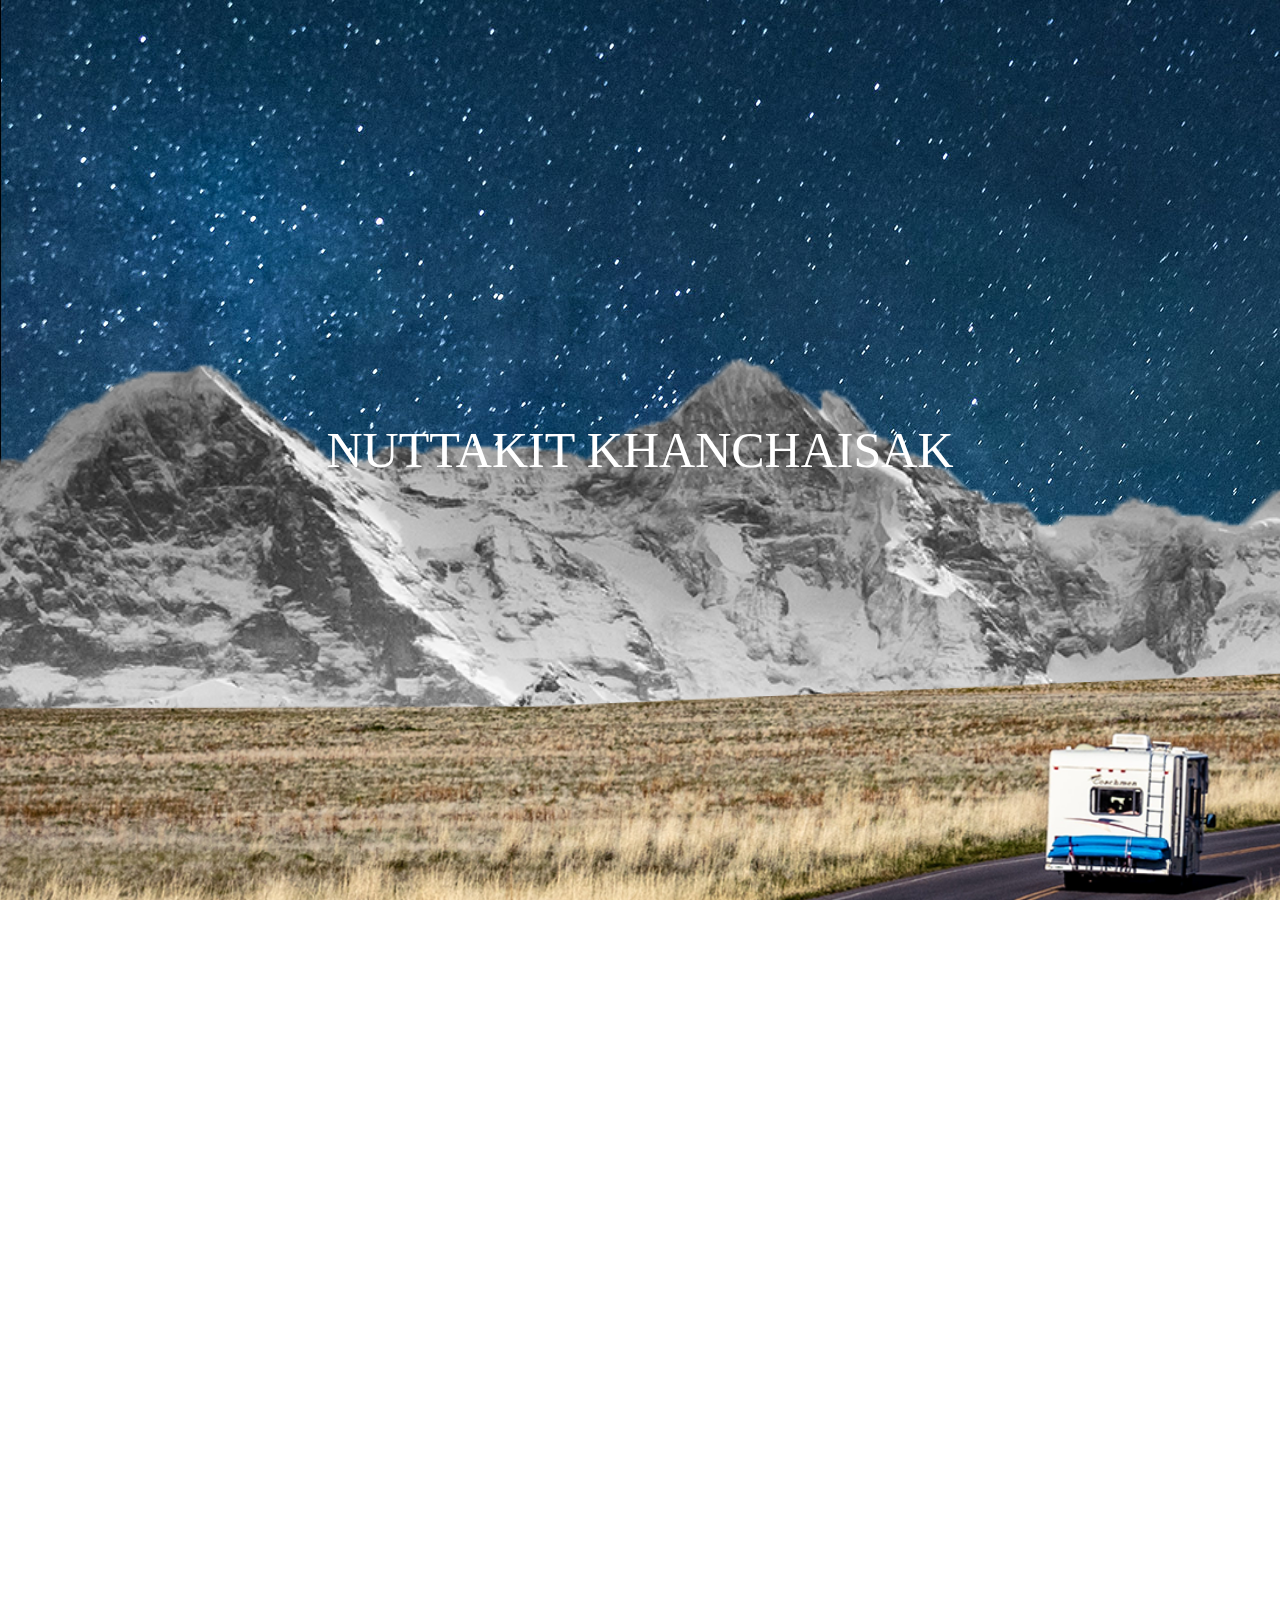
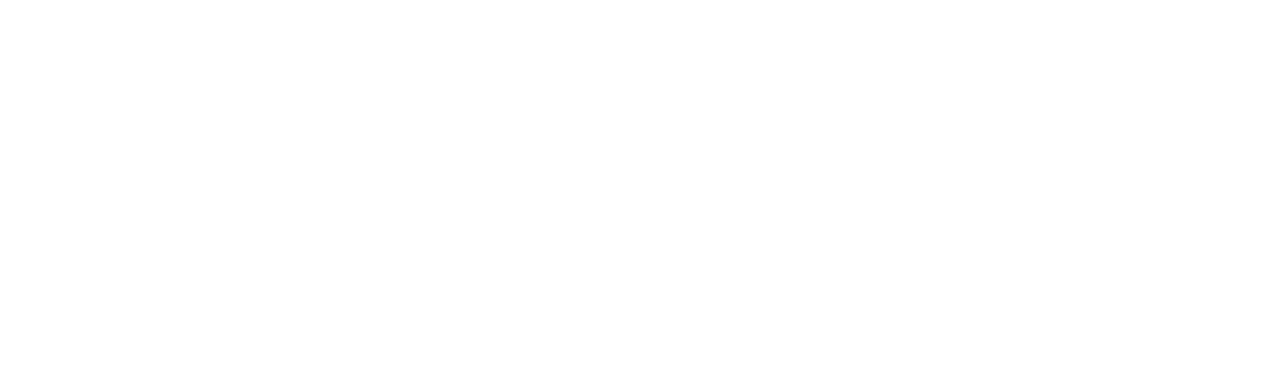
<file: index.html>
<!DOCTYPE html>
<html lang="en">
<head>
    <meta charset="UTF-8">
    <meta http-equiv="X-UA-Compatible" content="IE=edge">
    <meta name="viewport" content="width=device-width, initial-scale=1.0">
    <link rel='stylesheet' type='text/css' media='screen' href='mainport.css'>
    <script src="mainport.js"></script>
    <title>Introduce</title>
</head>
<body>
    <!-- <header>
        <h1>Test</h1>
    </header> -->
    <div class="Scrolling">
        <div class="Scrolling2">
            <div class="Scrolling3">
                <div id="port">Nuttakit Khanchaisak</div>
            </div>
        </div>
    </div>
    <div class="Content">
        <div class="Head">
            <table>
                <tr>
                    <td><h1>About me</h1></td>
                    <td><h1><a href="Port.html">Portfolio</a></h1></td>
                </tr>
            </table>
        </div>
        <div class="pat0">
            <img src="propic.jpg" id="profilepic">
            <img src="white.png" id="white">
            <p class="aboutme">        
                ผม ณัฐกิตติ์ ขรรค์ชัยศักดิ์ ชื่อเล่นว่า เพชร ครับ เป็นนักศึกษาวิทยาลัยพระจอมเกล้าธนบุรี ชั้นปีที่ 3 ภาควิชาเทคโนโลยีมีเดีย เอกพัฒนาเกม <br> 
                มีความชื่นชอบในการเล่นเกม และชอบในการหาเกมที่มีความแปลกใหม่อยู่ตลอด จึงอยากที่จะสร้างเกมให้มี Gameplay ที่มีแปลกใหม่ และสนุก
            </p>
        </div>
        <div class="fixhr"><hr></div>
        <div id="menubar">
            <input type="button" value="Attention" id="Attention" class="active">
            <input type="button" value="Skill" id="Skill" class="notactive">
            <input type="button" value="Hobby" id="Hobby" class="notactive">
        </div>
        <div class="Show" id="personal">
            <h1>Attention : ความสนใจ</h1>
            <p class='textcenter'>มีความสนในในด้านการพัฒนาเกมในส่วนของ</p>
            <p class='textcenter'>Game Developer ด้วยโปรแกรม Unity3D</p>
            <p class='textcenter'>Game Design</p>
            <div class='pichobby'>
            <img src='unity.png'>
            </div>
        </div>
        <div class="fixhr"><hr></div>
        <div class="Head">
            <a href="https://www.facebook.com/nuttakit.kanchaisak" target="blank"><img src="FacebookICON.png" class="piccontact"></a>
            <a href="https://steamcommunity.com/id/pepptch_pp/" target="blank"><img src="steam_logo.png" class="piccontact"></a>
        </div>
    </div>
</body>
</html>
</file>
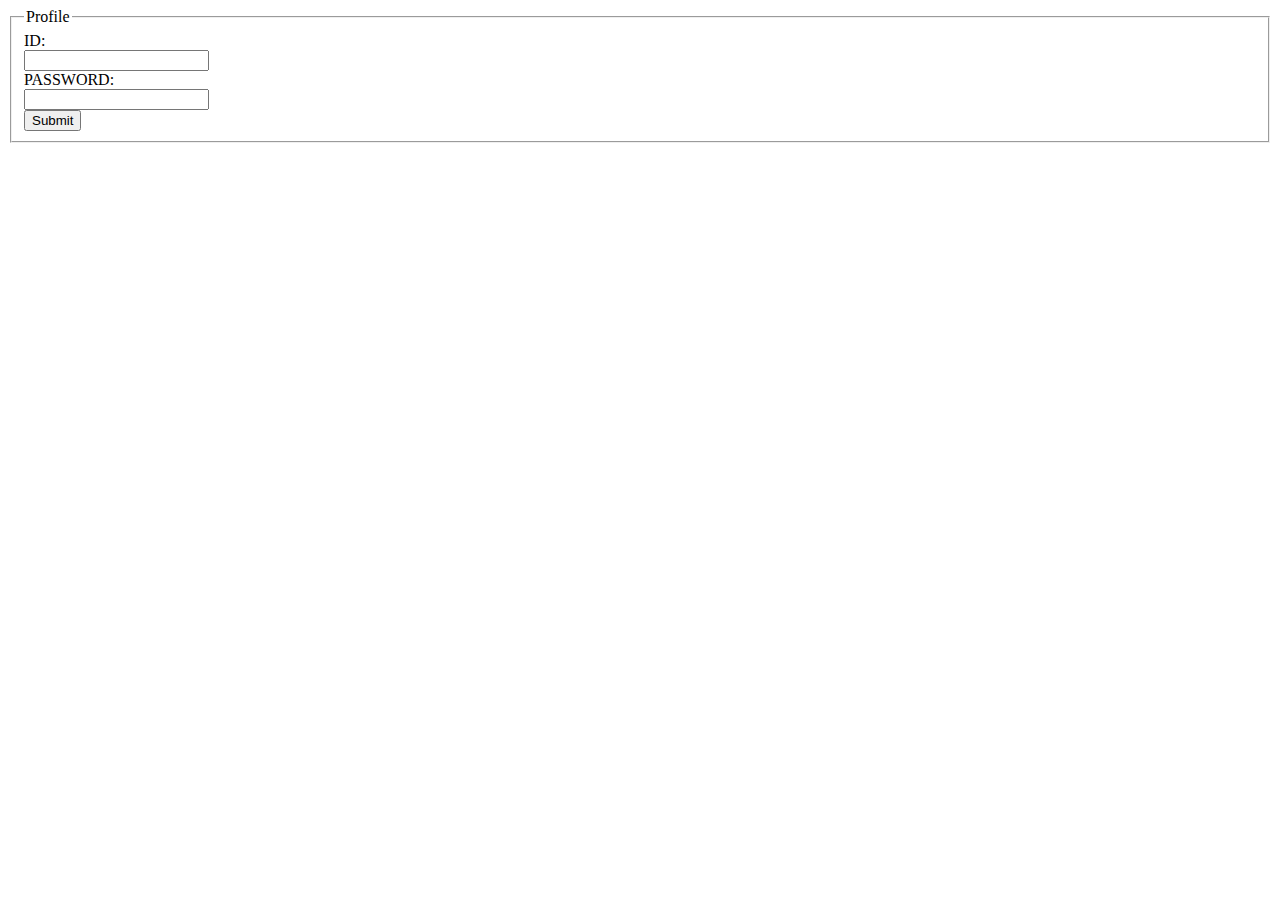
<file: web4/index.html>
<!DOCTYPE html>
<html lang="en">
<head>
    <meta charset="UTF-8">
    <meta http-equiv="X-UA-Compatible" content="IE=edge">
    <meta name="viewport" content="width=device-width, initial-scale=1.0">
    <script src='main.js'></script>
    <title>Document</title>
</head>
<body>
    <form action="https://youtu.be/dQw4w9WgXcQ" id="Login" name="Login">
        <fieldset>
            <legend>Profile</legend>
              ID:<br>
              <input type="text" name="idLogin"/*required*/><br>
              PASSWORD:<br>
              <input type="password" name="passLogin">
              <br>
              <input type="submit" value="Submit">
        </fieldset>	
    </form>
    
</body>
</html>
</file>
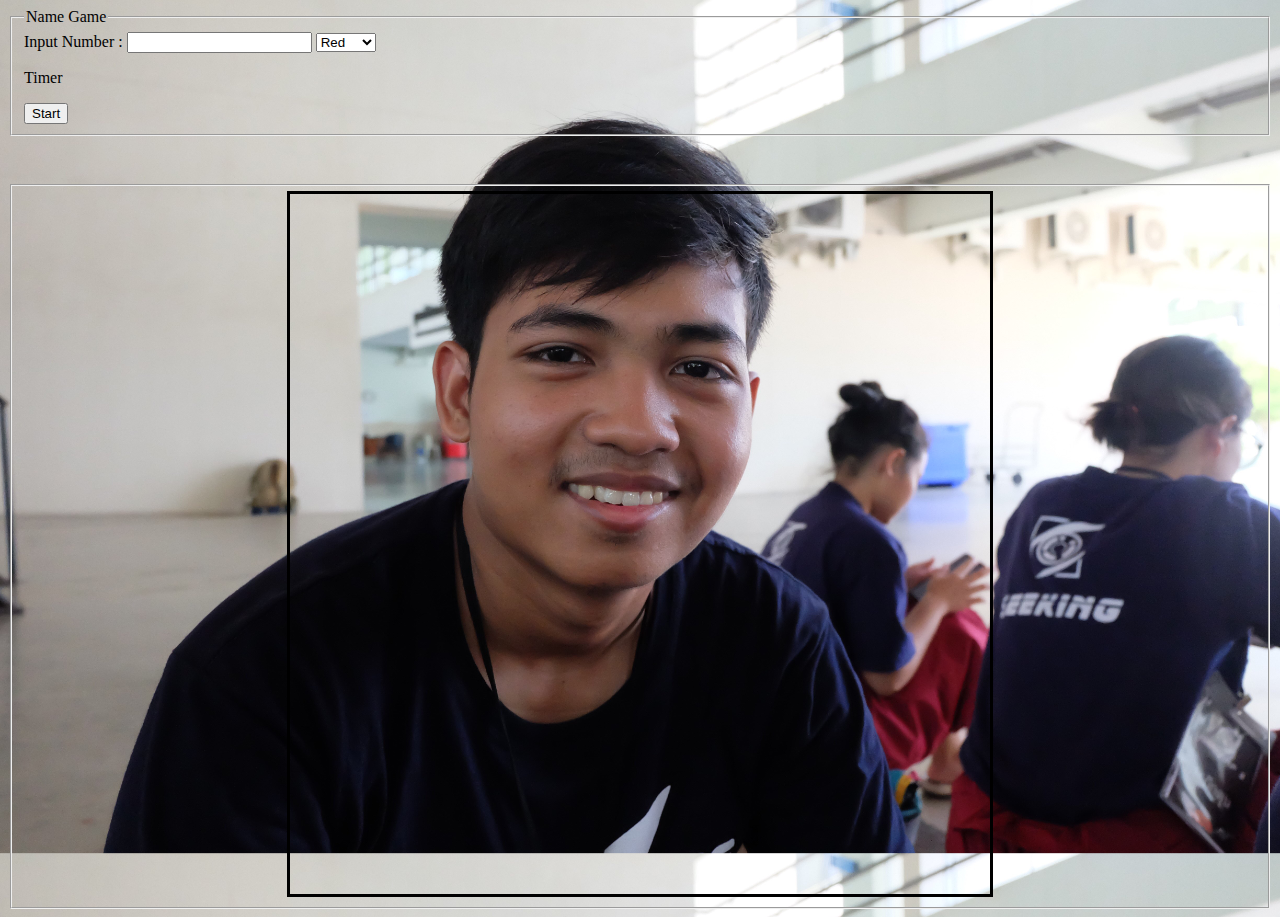
<file: web5/index.html>
<!DOCTYPE html>
<html lang="en">
<head>
    <meta charset="UTF-8">
    <meta http-equiv="X-UA-Compatible" content="IE=edge">
    <meta name="viewport" content="width=device-width, initial-scale=1.0">
    <title>Document</title>
    <link rel='stylesheet' type='text/css' media='screen' href='main.css'>
    <script src="main.js"></script>
</head>
<body>
    <fieldset>
        <legend>Name Game</legend>
          Input Number : <input type="number" id="num">
          <select name="boxcolor" id="favcolor">
            <option value="red">Red</option>
            <option value="blue">Blue</option>
            <option value="green">Green</option>
        </select>
          <p id="timer">Timer</p>
          <input type="button" id="start" value="Start">
          
    </fieldset>	<br>
    <fieldset id="target">
        <div id="main">  
        </div>
    </fieldset>
</body>
</html>
</file>
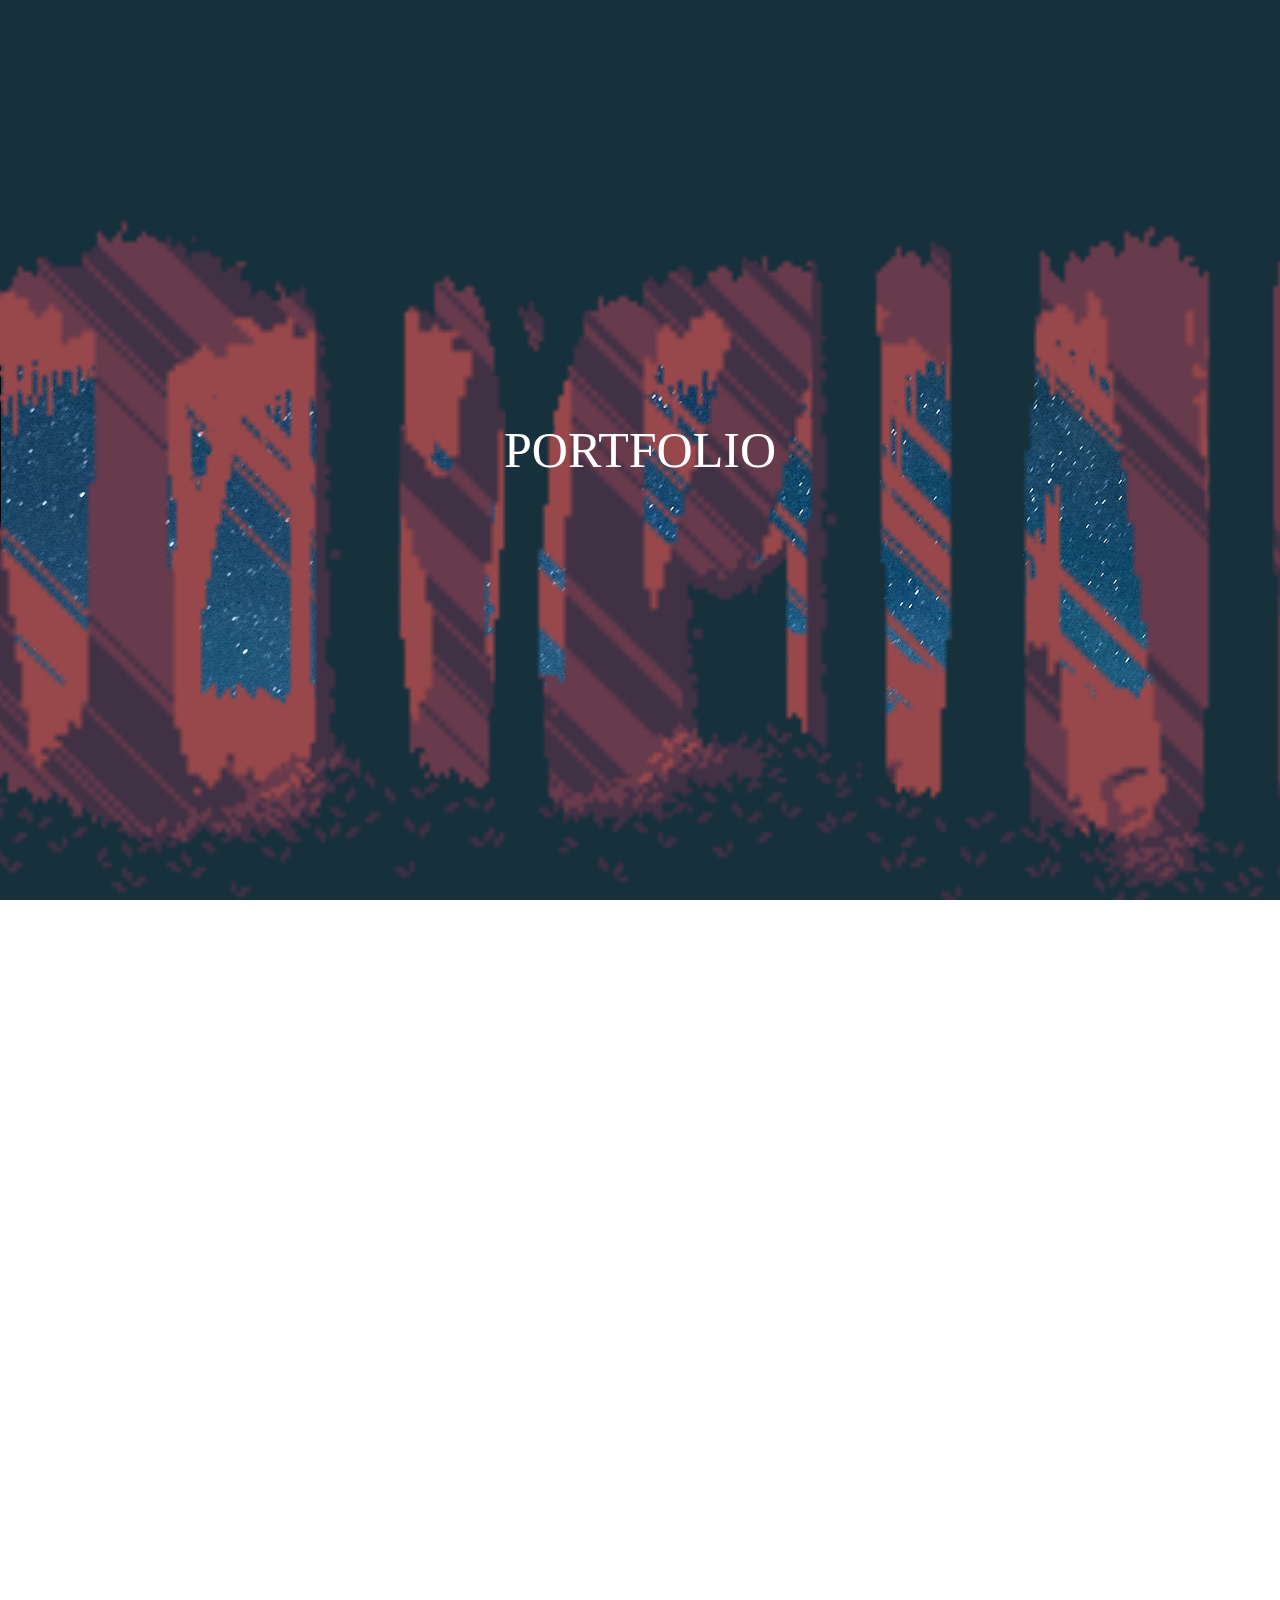
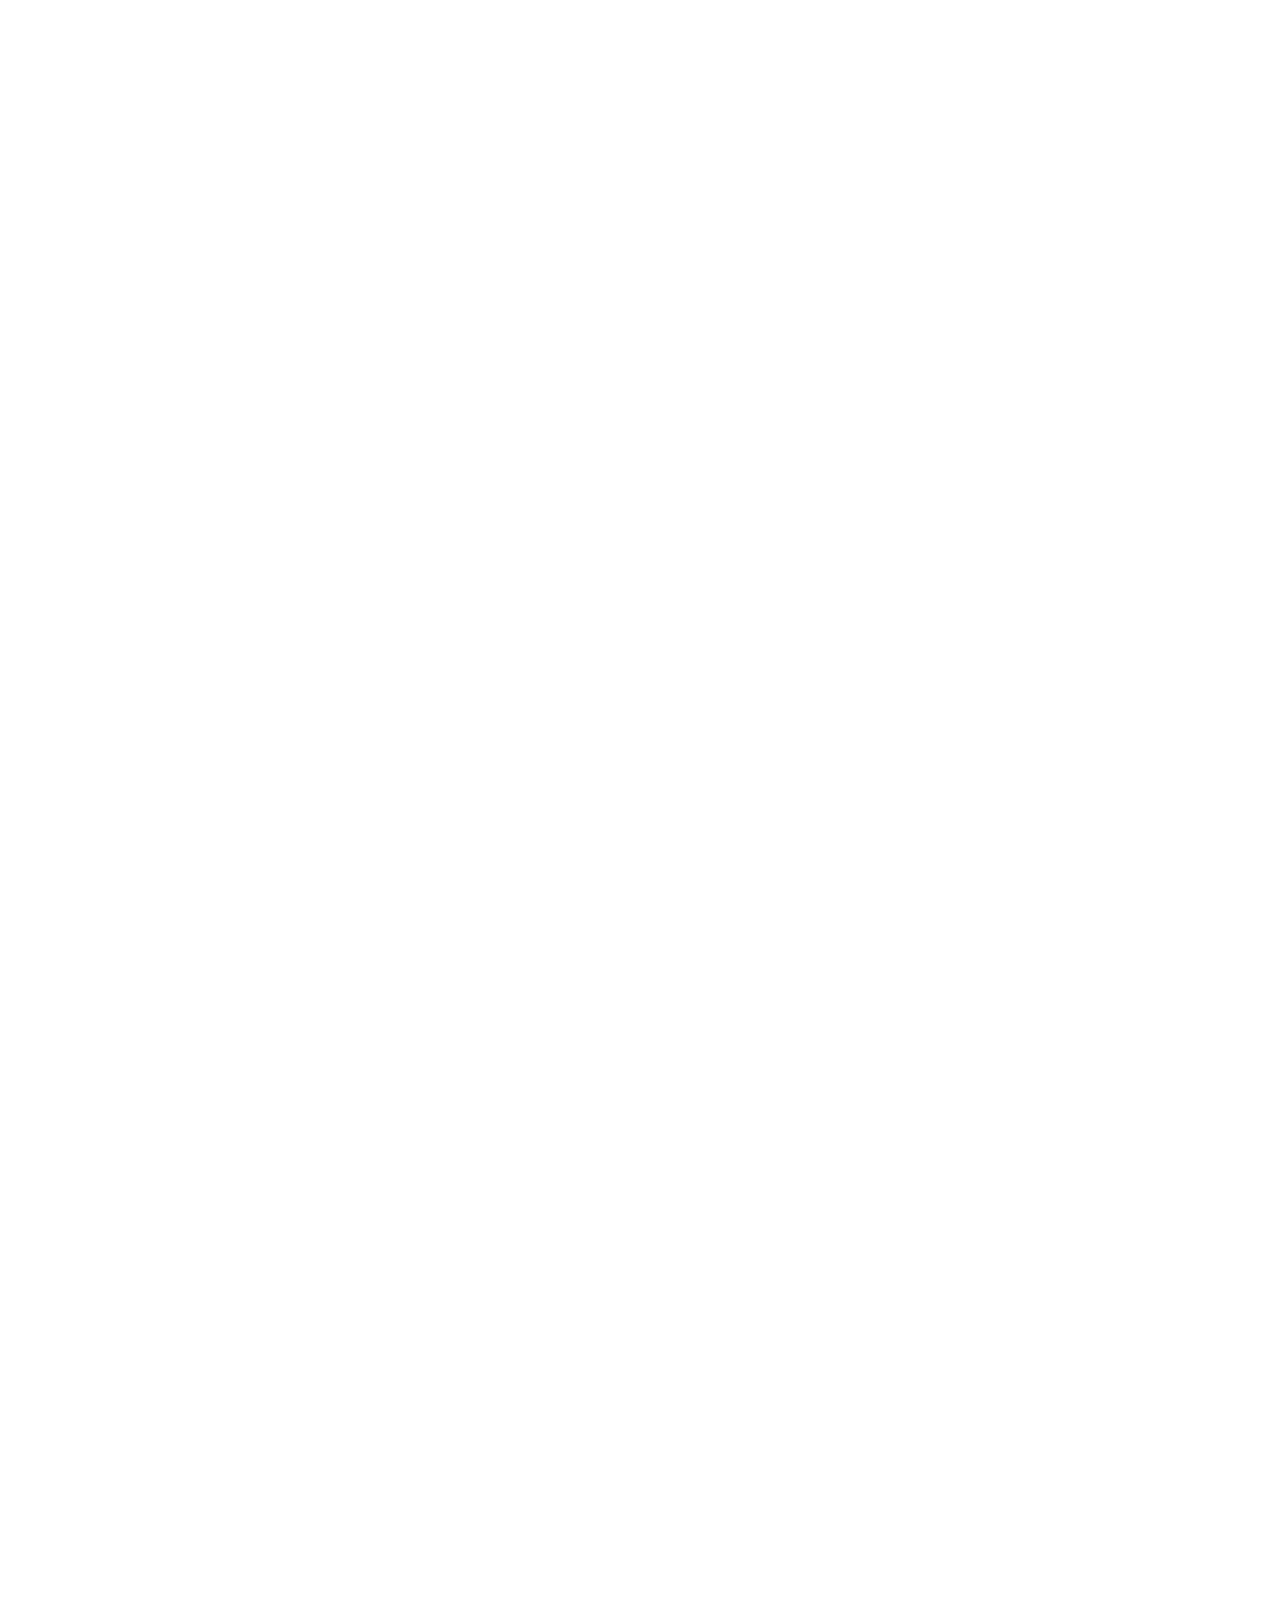
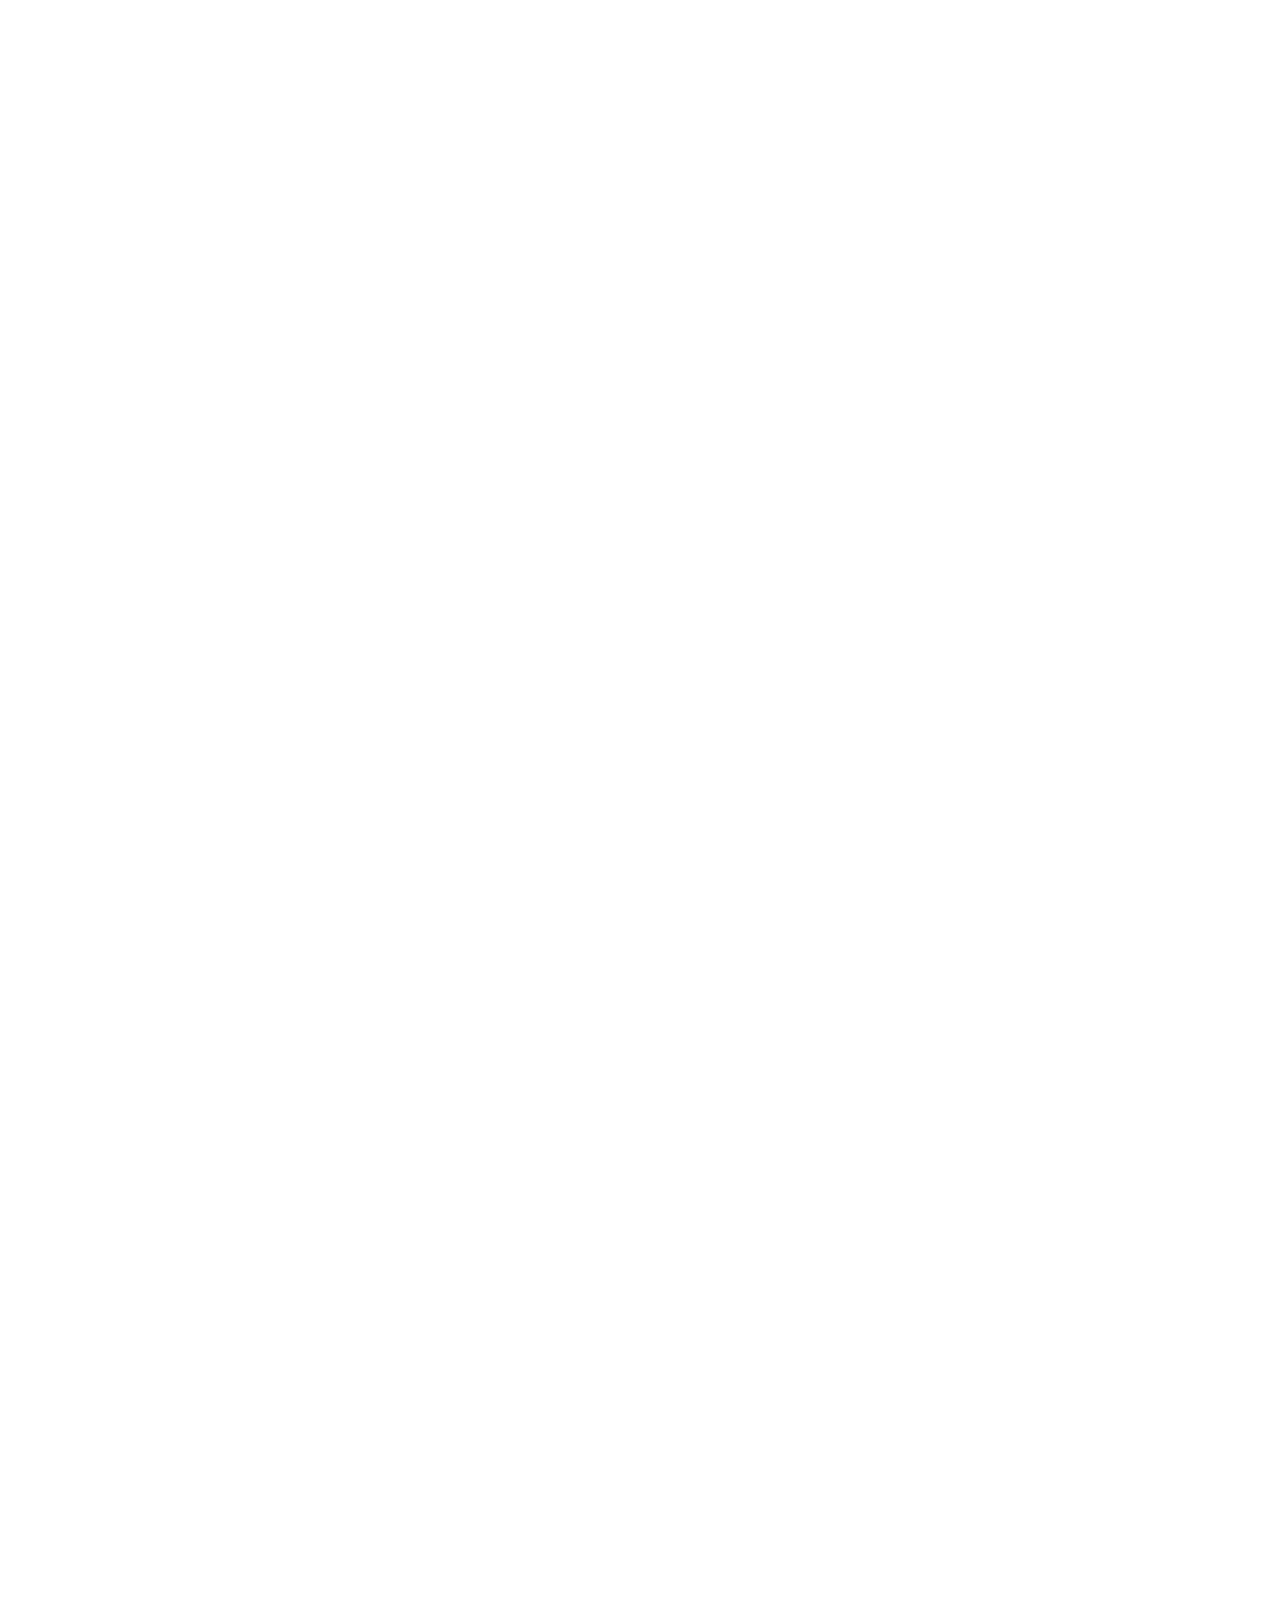
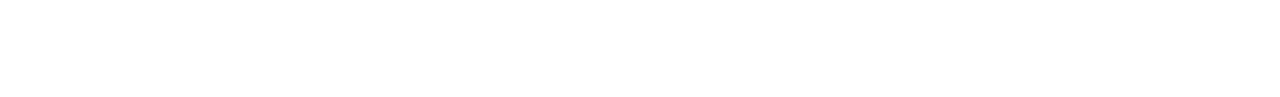
<file: Port.html>
<!DOCTYPE html>
<html lang="en">
<head>
    <meta charset="UTF-8">
    <meta http-equiv="X-UA-Compatible" content="IE=edge">
    <meta name="viewport" content="width=device-width, initial-scale=1.0">
    <link rel='stylesheet' type='text/css' media='screen' href='mainport.css'>
    <title>Portfolio</title>
</head>
<body>
    <div class="Scrolling4">
        <div class="Scrolling5">
            <div class="Scrolling6">
                <div id="port">Portfolio</div>
            </div>
        </div>
    </div>
    <div class="Content">
        <div class="Head">
            <table>
                <tr>
                    <td><h1><a href="index.html">About me</a></h1></td>
                    <td><h1>Portfolio</h1></td>
                </tr>
            </table>
        </div>
        <div class="pat1">
            <div><h1><a href="https://rb.gy/urcl4g" target="blank">Game Bangkok Field</a></h1></div>
            <img src="work5.jpg" class="portpic">
            <p>        
                เป็นเกมที่ทำขึ้นตอนปี 3 กับกลุ่มเพื่อนๆ โดยเป็นเกมแนว FPS เกมแรกที่ทำ มีคอนเซ็ปมาจากภาพยนตร์เรื่อง The Cloverfield ภายในเกมผู้เล่นจะต้องเอาตัวรอดจากฝูงซอมบี้
                ภายในสยามพาราก้อน และจะต้องเอาตัวรอด ทำภารกิจต่างๆ และหาทางออกจากที่นี้ 
                <br><br><br><br><br>
                Repository : <a href="https://drive.google.com/file/d/1DefOwqCW32101D5XQtjgapZZb5jewpZy/view" target="blank">https://rb.gy/urcl4g </a>
            </p>
        </div>
        <div class="pat2">
            <div><h1><a href="https://github.com/PpPetchPP/GDM352_Cardgame " target="blank">Game Metapon CardGame</a></h1></div>
            <img src="work1.png" class="portpic">
            <p>        
                เป็นเกมที่ทำขึ้นตอนปี 3 เป็นเกม 2D Isometricโดยมีไอเดียมาจากการรวม
                กันของแนว การ์ดเกม และหมากรุก โดยตัวหมากของเราจะมาจากการ์ดที่เราจัดมา
                เมื่อจบเทรินตัวหมากของเราจะเดินอัตโนมัติ 
                หากหมากของเราข้ามไปฝั่งตรงข้ามจะลด HP หาก HP ฝ่ายไหนหมดก่อนก็จะเป็นฝ่ายแพ้
                <br><br><br><br><br>
                Repository : <a href="https://github.com/PpPetchPP/GDM352_Cardgame " target="blank">https://github.com/PpPetchPP/GDM352_Cardgame </a>
            </p>
        </div>
        <div class="pat1">
            <div><h1><a href="https://github.com/PpPetchPP/NSC-Real-a" target="blank">Game The Truth</a></h1></div>
            <img src="work2.png" class="portpic">
            <p>        
                เป็นเกมที่ทำขึ้นเพื่อส่ง NSC กับเพื่อน ภาพแบบ Pixel Art โดยจะเป็นแนว 2D Isometric ระบบการเล่นจะเป็นแบบ
                Survival ผสมกับ Puzzle
                โดยที่ผู้เล่นจะต้องตามเก็บเอกสารภายในเกม คุยกับ 
                NPC เพื่อเก็บข้อมูลเนื้อเรื่อง และคำใบ้ในการแก้ไขปริศนาต่างๆ เพื่อไปให้ถึงตอนจบของเกม
                <br><br><br><br><br>
                Repository : <a href="https://github.com/PpPetchPP/NSC-Real-a" target="blank">https://github.com/PpPetchPP/NSC-Real-a</a>
            </p>
        </div>
        <div class="pat2">
            <div><h1><a href="https://github.com/PpPetchPP/GDM350_moba" target="blank">Game Invoker Simulator</a></h1></div>
            <img src="work3.png" class="portpic">
            <p>        
                เป็นเกมที่ทำขึ้นตอนปี 2 โดยได้แรงบัลดาลใจจากเกม Dota2 เนื่องจากตอนนั้นผู้ทำกำลังหัดเล่น hero invoker อยู่ ซึ้งเป็น hero ที่มีความเข้าใจยากและความจำสูง 
                จึงได้จัดทำเกมนี้เพื่อฝึกทักษะการเล่นขึ้นมา เป็นเกมแนว Endless ที่จะมีศัตรูเข้ามาจากรอบๆด่าน
                โดยเราจะต้องใช้สกิลให้ตรง กับชนิดของศัตรู ซึ้งแต่ละสกิลก็จะต้องมีการกดคอมโบที่แตกต่างกันถึงจะใช้ได้ถูกต้อง และหากโดนศัตรูแตะตัวจะถือว่าแพ้ทันที
                <br><br><br><br><br>
                Repository : <a href="https://github.com/PpPetchPP/GDM350_moba" target="blank">https://github.com/PpPetchPP/GDM350_moba</a>
            </p>
        </div>
        <div class="pat1">
            <div><h1><a href="https://github.com/PpPetchPP/MDT112" target="blank">Game นายพรานผจญภัย</a></h1></div>
            <img src="work4.png" class="portpic">
            <p>        
                เป็นเกมแรกที่ทำตอนปี 1 เป็นเกม 3D แนว Third Person Shooter โดยเราจะต้องทำ objective ทั้งหมดในเกมแล้ว
                สู้กับมอนสเตอร์เพื่อนเก็บเงินรางวัล และนำไปพัฒนาตัวละคร ซื้อไอเท็มเพื่อช่วยในการผ่านด่าน แล้วสู้ให้ชนะบอสตัวสุดท้าย เพื่อจบเกม
                <br><br><br><br><br>
                Repository : <a href="https://github.com/PpPetchPP/MDT112" target="blank">https://github.com/PpPetchPP/MDT112</a>
            </p>
        </div>
        <div class="Bott">
            <!-- <table>
                <tr>
                    <td>            
                        <a href="https://www.facebook.com/nuttakit.kanchaisak" target="blank"><img src="FacebookICON.png" class="piccontact"></a>
                        <a href="https://steamcommunity.com/id/pepptch_pp/" target="blank"><img src="steam_logo.png" class="piccontact"></a>
                    </td>
                    <td>Ref : <a href="https://www.youtube.com/watch?v=6CQ7DYni7Bg" target="blank">https://www.youtube.com/watch?v=6CQ7DYni7Bg</a> ,  <a href="https://www.youtube.com/watch?v=TawH-AqHTXc" target="blank">https://www.youtube.com/watch?v=TawH-AqHTXc</a>
                        <a href="https://stackoverflow.com/questions/17636528/how-do-i-load-an-html-page-in-a-div-using-javascript" target="blank">https://stackoverflow.com/questions/17636528/how-do-i-load-an-html-page-in-a-div-using-javascript</a>
                    </td>
                </tr>
            </table> -->
            <div class="Head">
                <a href="https://www.facebook.com/nuttakit.kanchaisak" target="blank"><img src="FacebookICON.png" class="piccontact"></a>
                <a href="https://steamcommunity.com/id/pepptch_pp/" target="blank"><img src="steam_logo.png" class="piccontact"></a>
            </div>
        </div>
</body>
</html>
</file>
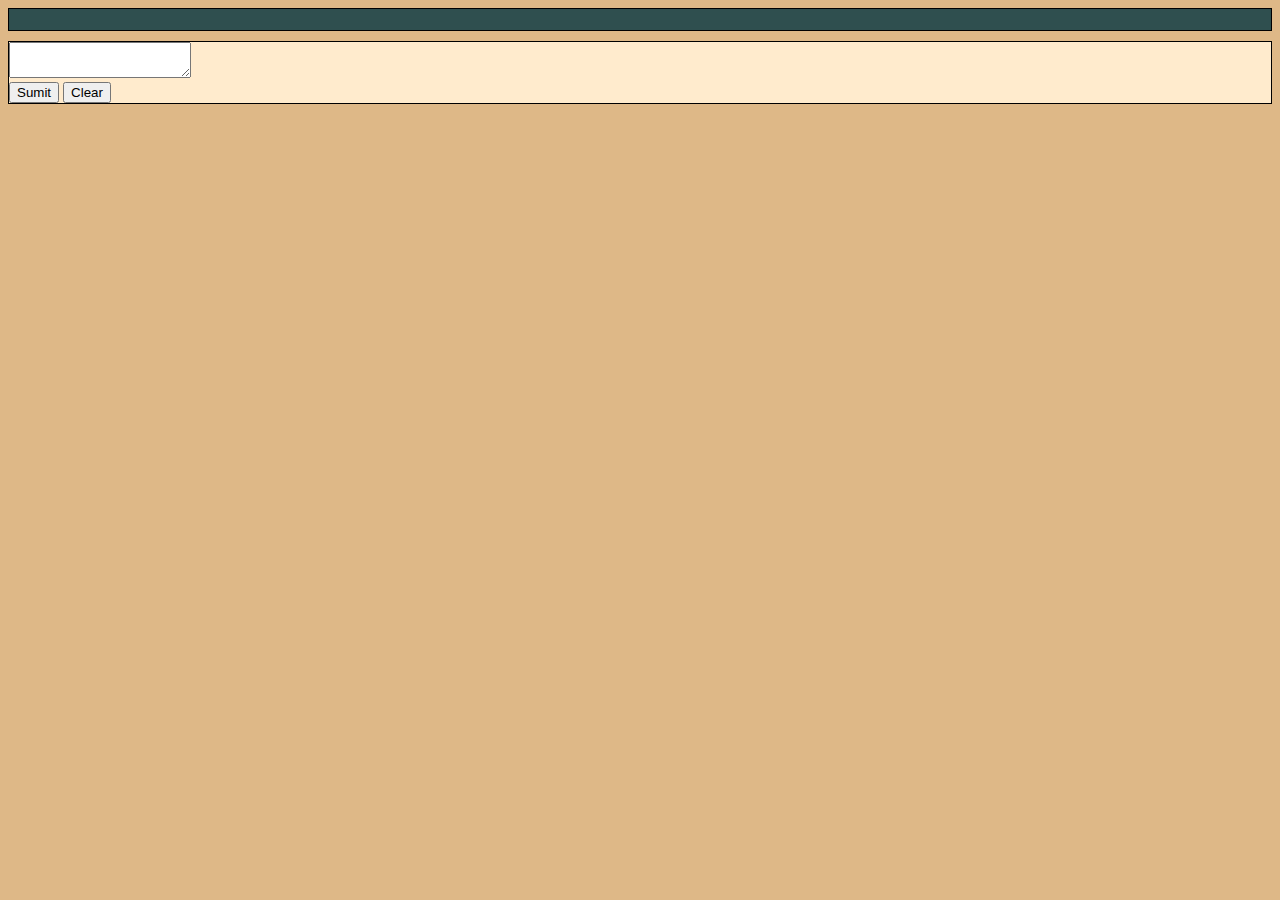
<file: web2/chat.html>
<!DOCTYPE html>
<html lang="en">
<head>
    <meta charset="UTF-8">
    <meta http-equiv="X-UA-Compatible" content="IE=edge">
    <meta name="viewport" content="width=device-width, initial-scale=1.0">
    <link rel='stylesheet' type='text/css' media='screen' href='main.css'>   
    <title>Document</title>
</head>
<body>
    <div class="gridcon">
        <div id="TopicandCom">
            <h1 id="Topic"></h1>
            <div id="coment">
                <h3 id="Comment1"></h3>
                <h3 id="Comment2"></h3>
            </div>
        </div>
        <div id="Usercanclick">
            <textarea id="InputUser" ></textarea>
            <br>
            <input type="submit" value="Sumit" onclick="Post()">
            <input type="submit" value="Clear" onclick="Clear()">
        </div>
    </div>
    <script src='main.js'></script>
</body>
</html>
</file>
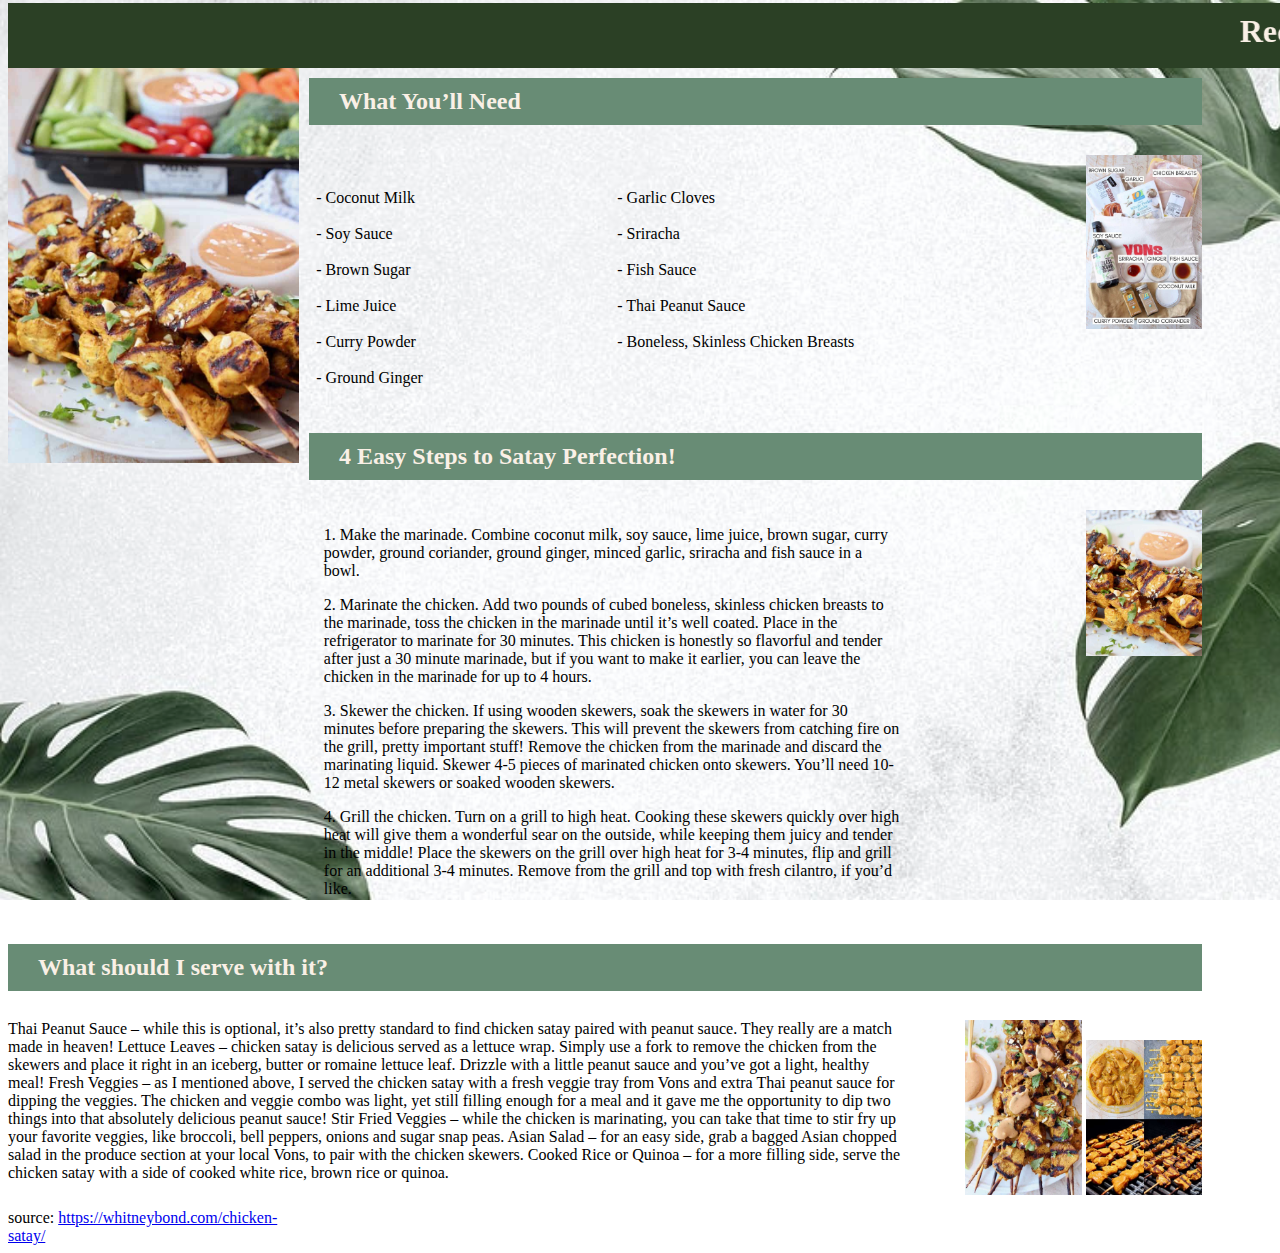
<file: web3/recipe.html>
<!DOCTYPE html>
<html>
<head>
	<meta charset='utf-8'>
	<meta http-equiv='X-UA-Compatible' content='IE=edge'>
	<title>Gluten Free General Tso’s Chicken</title>
	<meta name='viewport' content='width=device-width, initial-scale=1'>
	<link rel='stylesheet' type='text/css' media='screen' href='main.css'>
</head>
<body>
	<div class="stick">
		<h1><marquee behavior="" direction="">Recipe: Thai Chicken Satay with Peanut Sauce</marquee></h1>
	</div>
	<!-- <div class="cotent">
		<div class="wrapimge">
			<div>
				<img id="firstpic" src="pic/chicken-satay-ingredients.jpg" alt="chicken-satay-ingredients">		
			</div>	
		</div>
			
		<span><h2>What You’ll Need</h2></span>
		<table>
			<tr>
				<th>- Coconut Milk</th>
				<th>- Soy Sauce</th>
			</tr>
			<tr>
				<th>- Brown Sugar</th>
				<th>- Lime Juice </th>
			</tr>
			<tr>
				<th>- Curry Powder</th>
				<th>- Ground Ginger</th>
			</tr>
			<tr>
				<th>- Garlic Cloves</th>
				<th>- Sriracha</th>
			</tr>
			<tr>
				<th>- Fish Sauce</th>
				<th>- Thai Peanut Sauce</th>
			</tr>
			<tr>
				<th>- Boneless, Skinless Chicken Breasts</th>
			</tr>
		</table>		

	<hr>
	<p>
	<h2>4 Easy Steps to Satay Perfection!</h2>
		<p>
			1. Make the marinade. Combine coconut milk, soy sauce, lime juice, brown sugar, curry powder, ground coriander, ground ginger, minced garlic, sriracha and fish sauce in a bowl.
		</p>
		<p>
			2. Marinate the chicken. Add two pounds of cubed boneless, skinless chicken breasts to the marinade, toss the chicken in the marinade until it’s well coated. Place in the refrigerator to marinate for 30 minutes. This chicken is honestly so flavorful and tender after just a 30 minute marinade, but if you want to make it earlier, you can leave the chicken in the marinade for up to 4 hours.
		</p>
		<p>
			3. Skewer the chicken. If using wooden skewers, soak the skewers in water for 30 minutes before preparing the skewers. This will prevent the skewers from catching fire on the grill, pretty important stuff! Remove the chicken from the marinade and discard the marinating liquid. Skewer 4-5 pieces of marinated chicken onto skewers. You’ll need 10-12 metal skewers or soaked wooden skewers.
		</p>
		<p>
			4. Grill the chicken. Turn on a grill to high heat. Cooking these skewers quickly over high heat will give them a wonderful sear on the outside, while keeping them juicy and tender in the middle! Place the skewers on the grill over high heat for 3-4 minutes, flip and grill for an additional 3-4 minutes. Remove from the grill and top with fresh cilantro, if you’d like.
		</p>
	</p>		
		<hr>
	<p>
	<h2>What should I serve with it?</h2>
		<p>
		Thai Peanut Sauce – while this is optional, it’s also pretty standard to find chicken satay paired with peanut sauce. They really are a match made in heaven!
		Lettuce Leaves – chicken satay is delicious served as a lettuce wrap. Simply use a fork to remove the chicken from the skewers and place it right in an iceberg, butter or romaine lettuce leaf. Drizzle with a little peanut sauce and you’ve got a light, healthy meal!
		
		Fresh Veggies – as I mentioned above, I served the chicken satay with a fresh veggie tray from Vons and extra Thai peanut sauce for dipping the veggies. The chicken and veggie combo was light, yet still filling enough for a meal and it gave me the opportunity to dip two things into that absolutely delicious peanut sauce!
		
		Stir Fried Veggies – while the chicken is marinating, you can take that time to stir fry up your favorite veggies, like broccoli, bell peppers, onions and sugar snap peas.
		
		Asian Salad – for an easy side, grab a bagged Asian chopped salad in the produce section at your local Vons, to pair with the chicken skewers.
		
		Cooked Rice or Quinoa – for a more filling side, serve the chicken satay with a side of cooked white rice, brown rice or quinoa.
		
		<div class="flex-container">
			<div><img src="pic/chicken-satay-1.jpg" alt="001" class="fixsize"></div>
			<div><img src="pic/chicken-satay-2.jpg" alt="001" class="fixsize"></div>
			<div><img src="pic/chicken-satay-3.jpg" alt="001" class="fixsize"></div>
			<div><img src="pic/chicken-satay-4.jpg" alt="001" class="fixsize"></div>
		</div>
		<br>
		<br>
		source: <a href="https://whitneybond.com/chicken-satay/ ">https://whitneybond.com/chicken-satay/ </a>
		</p>		
	</p>
	</div> -->

	<div class="cotent">
		<div class="grid-container">
			<div id="test1"><img id="firstpic" src="pic/chicken-satay-4.jpg" alt="001"></div>
			<div id="test2"><h2>What You’ll Need</h2></div>
			<div id="test3">
				<p>
				<br>
				- Coconut Milk
				<br><br>
				- Soy Sauce
				<br><br>
				- Brown Sugar
				<br><br>
				- Lime Juice
				<br><br>
				- Curry Powder
				<br><br>
				- Ground Ginger
				</p>
			</div>
			<div>
				<p>
				<br>
				- Garlic Cloves
				<br><br>
				- Sriracha
				<br><br>
				- Fish Sauce
				<br><br>
				- Thai Peanut Sauce
				<br><br>
				- Boneless, Skinless Chicken Breasts
				</p>
			</div>
			<div id="test4"><img src="pic/chicken-satay-ingredients.jpg" alt="chicken-satay-ingredients" class="fixsize">	</div>
			<div id="test5"><h2>4 Easy Steps to Satay Perfection!</h2></div>
			<div id="test6"><p>
				1. Make the marinade. Combine coconut milk, soy sauce, lime juice, brown sugar, curry powder, ground coriander, ground ginger, minced garlic, sriracha and fish sauce in a bowl.
			</p>
			<p>
				2. Marinate the chicken. Add two pounds of cubed boneless, skinless chicken breasts to the marinade, toss the chicken in the marinade until it’s well coated. Place in the refrigerator to marinate for 30 minutes. This chicken is honestly so flavorful and tender after just a 30 minute marinade, but if you want to make it earlier, you can leave the chicken in the marinade for up to 4 hours.
			</p>
			<p>
				3. Skewer the chicken. If using wooden skewers, soak the skewers in water for 30 minutes before preparing the skewers. This will prevent the skewers from catching fire on the grill, pretty important stuff! Remove the chicken from the marinade and discard the marinating liquid. Skewer 4-5 pieces of marinated chicken onto skewers. You’ll need 10-12 metal skewers or soaked wooden skewers.
			</p>
			<p>
				4. Grill the chicken. Turn on a grill to high heat. Cooking these skewers quickly over high heat will give them a wonderful sear on the outside, while keeping them juicy and tender in the middle! Place the skewers on the grill over high heat for 3-4 minutes, flip and grill for an additional 3-4 minutes. Remove from the grill and top with fresh cilantro, if you’d like.
			</p></div>
			<div id="test7"><img src="pic/chicken-satay-1.jpg" alt="001" class="fixsize"></div>
			<div id="test8"><h2>What should I serve with it?</h2></div>
			<div id="test9">Thai Peanut Sauce – while this is optional, it’s also pretty standard to find chicken satay paired with peanut sauce. They really are a match made in heaven!
				Lettuce Leaves – chicken satay is delicious served as a lettuce wrap. Simply use a fork to remove the chicken from the skewers and place it right in an iceberg, butter or romaine lettuce leaf. Drizzle with a little peanut sauce and you’ve got a light, healthy meal!
				
				Fresh Veggies – as I mentioned above, I served the chicken satay with a fresh veggie tray from Vons and extra Thai peanut sauce for dipping the veggies. The chicken and veggie combo was light, yet still filling enough for a meal and it gave me the opportunity to dip two things into that absolutely delicious peanut sauce!
				
				Stir Fried Veggies – while the chicken is marinating, you can take that time to stir fry up your favorite veggies, like broccoli, bell peppers, onions and sugar snap peas.
				
				Asian Salad – for an easy side, grab a bagged Asian chopped salad in the produce section at your local Vons, to pair with the chicken skewers.
				
				Cooked Rice or Quinoa – for a more filling side, serve the chicken satay with a side of cooked white rice, brown rice or quinoa.</div>
			<div id="test10"><img src="pic/chicken-satay-2.jpg" alt="001" class="fixsize">
				<img src="pic/chicken-satay-3.jpg" alt="001" class="fixsize"></div>
			<div id="test11">source: <a href="https://whitneybond.com/chicken-satay/ ">https://whitneybond.com/chicken-satay/ </a></div>
		</div>
	</div>	
</body>
</html>
</file>
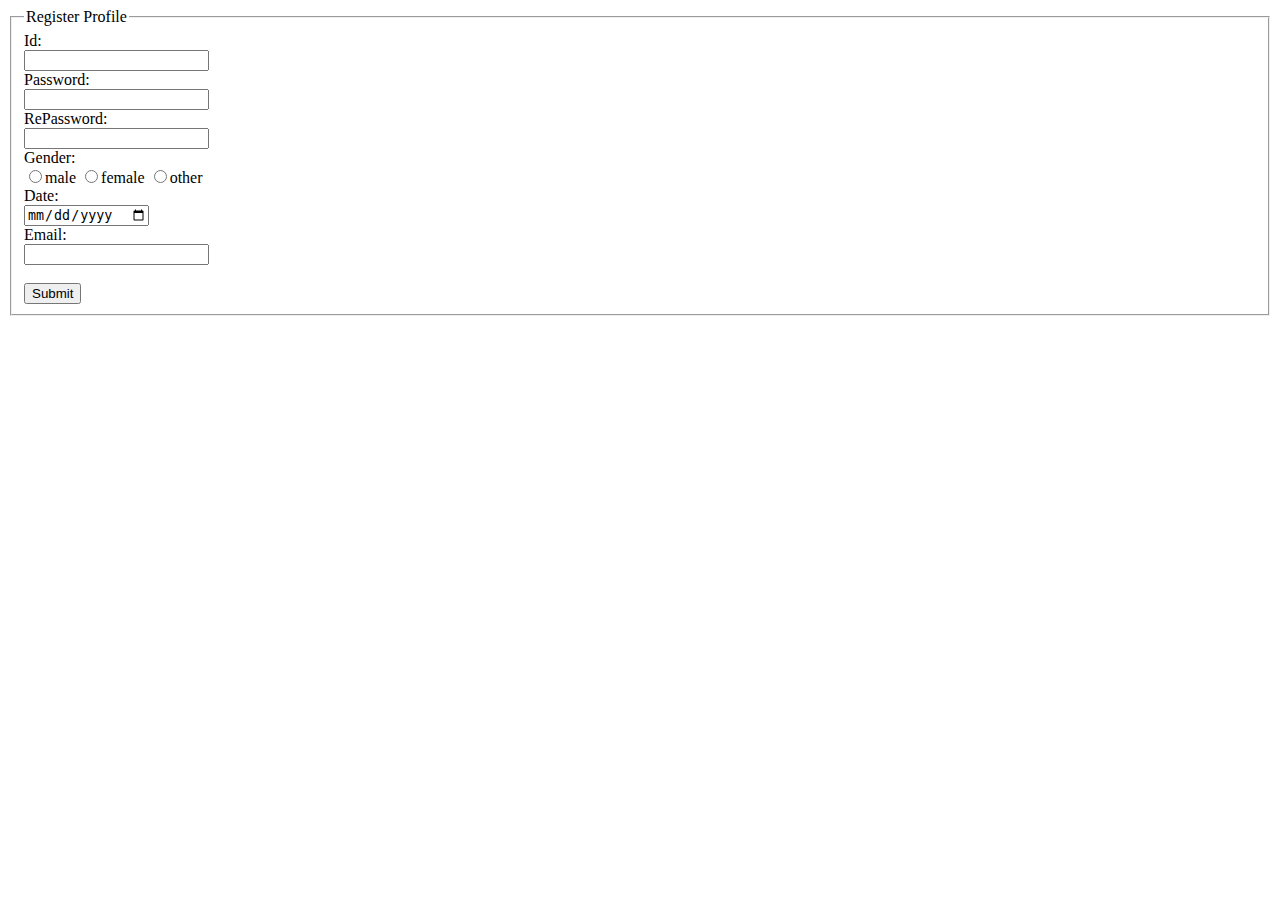
<file: web4/Regis.html>
<!DOCTYPE html>
<html lang="en">
<head>
    <meta charset="UTF-8">
    <meta http-equiv="X-UA-Compatible" content="IE=edge">
    <meta name="viewport" content="width=device-width, initial-scale=1.0"> 
    <script src='Regismain.js'></script>
    <title>Document</title>
</head>
<body>
    <form action="index.html" id="Regis" name="Regis">
        <fieldset>
            <legend>Register Profile</legend>
              Id:<br>
              <input type="text" name="ID" required><br>
              Password:<br>
              <input type="password" name="PASSWORD" required><br>
              RePassword:<br>
              <input type="password" name="RePASSWORD" required><br>
              Gender:<br>
              <input type="radio" name="Gender" value="male" required>male
              <input type="radio" name="Gender" value="female" required>female
              <input type="radio" name="Gender" value="other" required>other<br>
              Date:<br>
              <input type="date" required><br>
              Email:<br>
              <input type="email" required><br>
              <br>
              <input type="submit" value="Submit">
        </fieldset>	
    </form>
</body>
</html>
</file>
<file: mainport.css>
html {
    overflow: hidden;
}

body {
    margin: 0;
    padding: 0;
    perspective: 1px;
    transform-style:preserve-3d;
    height: auto;
    width: auto;
    overflow-y: scroll;
    overflow-x: hidden;
    background: url(bg.jpg);
}
#port
{
    color: rgb(255, 255, 255);
    position: absolute;
    top: 50%;
    left: 50%;
    font-size: 50px;
    transform: translate(-50%, -50%);
}
.aboutme
{
    margin-left: 100px;
    margin-right: 100px;
    font-size: 20px;
    text-align: center;
}
.Content
{
    z-index: 1;
    width: 100vw;
    position: absolute;
    background:rgb(126, 126, 126);
    color: white;
    line-height: 30px;
}

.Scrolling
{
    min-height: 100vh;
    width: 100vw;
    position: relative;
    text-align: center;
    text-transform: uppercase;
    color: white;
}
.Scrolling2
{
    min-height: 100vh;
    width: 100vw;
    position: relative;
    text-align: center;
    text-transform: uppercase;
    color: white;
}
.Scrolling3
{
    min-height: 100vh;
    width: 100vw;
    position: relative;
    text-align: center;
    text-transform: uppercase;
    color: white;
}
.Scrolling4
{
    min-height: 100vh;
    width: 100vw;
    position: relative;
    text-align: center;
    text-transform: uppercase;
    color: white;
}
.Scrolling5
{
    min-height: 100vh;
    width: 100vw;
    position: relative;
    text-align: center;
    text-transform: uppercase;
    color: white;
}
.Scrolling6
{
    min-height: 100vh;
    width: 100vw;
    position: relative;
    text-align: center;
    text-transform: uppercase;
    color: white;
}

.Scrolling::before
{
    content: "";
    position: absolute;
    top: 0;
    left: 0;
    right: 0;
    bottom: 0;
    display: block;
    background: url(moon.png);
    background-size: cover;
    transform: translateZ(-1px) scale(1.5);
    z-index: -1;
    min-height: 100vh;
}
.Scrolling2::before
{
    content: "";
    position: absolute;
    top: 0;
    left: 0;
    right: 0;
    bottom: 0;
    display: block;
    background: url(mountain.png);
    background-size: cover;
    transform: translateZ(-0.7px) scale(2);
    z-index: 0;
    min-height: 100vh;
}
.Scrolling3::before
{
    content: "";
    position: absolute;
    top: 0;
    left: 0;
    right: 0;
    bottom: 0;
    display: block;
    background: url(road.png);
    background-size: cover;
    transform: translateZ(-0.5px) scale(1.5);
    z-index: 0;
    min-height: 100vh;
}
.Scrolling4::before
{
    content: "";
    position: absolute;
    top: 0;
    left: 0;
    right: 0;
    bottom: 0;
    display: block;
    background: url(parallax-demon-woods-far-trees.png);
    background-size: cover;
    transform: translateZ(-1px) scale(1.5);
    z-index: -1;
    min-height: 100vh;
}
.Scrolling5::before
{
    content: "";
    position: absolute;
    top: 0;
    left: 0;
    right: 0;
    bottom: 0;
    display: block;
    background: url(parallax-demon-woods-mid-trees.png);
    background-size: cover;
    transform: translateZ(-0.7px) scale(2);
    z-index: 0;
    min-height: 100vh;
}
.Scrolling6::before
{
    content: "";
    position: absolute;
    top: 0;
    left: 0;
    right: 0;
    bottom: 0;
    display: block;
    background: url(parallax-demon-woods-close-trees.png);
    background-size: cover;
    transform: translateZ(-0.5px) scale(1.5);
    z-index: 0;
    min-height: 100vh;
}

/*parallax ref:https://www.youtube.com/watch?v=6CQ7DYni7Bg
               https://www.youtube.com/watch?v=TawH-AqHTXc
*/
.fixhr
{
    width: 90vw;
    margin: auto;
}
h1
{
    padding-left: 5px;
    padding-top: 5px;
    padding-right: 5px;
    /* background-color: black; */
    width:max-content;
}

.Head
{
    background-color: rgb(87, 87, 87);
    padding: 2px;
}

.Head td
{
    width: 100%;
}
.Head h1
{
    padding-right: 30px;
}
.Bott
{
    background-color: rgb(87, 87, 87);
    padding: 2px;
}

.Bott td
{
    width: 80%;
}
.Bott h1
{
    padding-right: 60px;
}
.pat0
{
    background-color: rgb(126, 126, 126);
    padding: 30px;
    min-height: 300px;
}
.pat0 h1
{
    margin-left: 300px;
}

.pat0 p
{
    padding-top: 20px;
    padding-left: 300px;
}
.pat1
{
    background-color: rgb(126, 126, 126);
    padding: 30px;
    min-height: 400px;
}
.pat1 h1
{
    margin-left: -5px;
}
.pat1 p
{
    font-size: 20px;
    padding-top: 10px;
    padding-left: 600px;
    margin-right: 300px;
}
.pat2
{
    background-color:dimgrey;
    padding: 30px;
    min-height: 400px;
}
.pat2 h1
{
    margin-left: -5px;
}
.pat2 p
{
    font-size: 20px;
    padding-top: 10px;
    padding-left: 600px;
    margin-right: 300px;
}

#profilepic
{   
    z-index: 3;
    position: absolute;
    width: auto;
    height: 250px;
    border-radius: 100%;
    margin-top: 20px;
    margin-left: 50px;
}

#menubar
{
    text-align: center;
}
#menubar input
{
    border: none;
    text-align: center;
    font-size: 30px;
}
#menubar input:hover
{
    color: black;
    background-color:white ;
}
.notactive
{
    color:  white;
    background-color: rgb(126, 126, 126);
}
.active
{
    color: black;
    background-color:rgb(172, 172, 172) ;
}

.Show
{
    font-size: 20px;
    padding-left: 40px;
    padding-right: 40px;
    padding-bottom: 40px;
    padding-top: 20px;
    margin: auto;
    margin-top: 30px;
    position: relative;
    background-color: rgb(139, 139, 139);
    width: 60vw;
    height: auto;
    margin-bottom: 20px;
}

#projectbar
{
    text-align: center;
}
#projectbar input
{
    border: none;
    text-align: center;
    font-size: 30px;
}
#projectbar input:hover
{
    color: black;
    background-color:white ;
}
.pichobby
{
    margin: auto;
    width:max-content;
}
.pichobby img
{
    height: 100px;
    width: auto;
}

.textcenter
{
    text-align: center;
}

table
{
    margin: auto;
}
th,td
{
    padding: 15px;
}

#AssighmentSize
{
    font-size: 30px;
    width: fit-content;
    margin: auto;
}
#white
{
    position: absolute;
    height: 170px;
    width: auto;
    border: black;
    border-radius: 100%;
    padding-top: 2px;
    padding-left: 2px;
}

.piccontact
{
    width: 60px;
    height: auto;
}

.portpic
{
    position: absolute;
    height: 30vh;
}

a
{
    color: white;
}

.goport
{
    text-align: right;
}

@media only screen and (max-width: 1500px)
{

    a
    {
        color: rgb(255, 255, 255);
        font-size: 25px;
        text-align: center;
    }
    .pat1
    {
        background-color: rgb(126, 126, 126);
        padding: 30px;
        min-height: 400px;
    }
    .pat1 h1
    {
        margin-left: -5px;
    }
    .pat1 p
    {
        font-size: 20px;
        padding-top: 100px;
        padding-left: 650px;
    }

    .pat2
    {
        background-color:dimgrey;
        padding: 30px;
        min-height: 400px;
    }
    .pat2 h1
    {
        margin-left: -5px;
    }
    .pat2 p
    {  
        font-size: 20px;
        padding-top: 100px;
        padding-left: 650px;
    }

}

@media only screen and (max-width: 1000px)
{

    a
    {
        color: white;
        font-size: 20px;
        text-align: center;
    }
    .pat0
    {
        background-color: rgb(126, 126, 126);
        padding: 30px;
        min-height: 300px;
    }
    .pat0 h1
    {
        margin-left: 300px;
    }

    .pat0 p
    {
        padding-top: 300px;
        padding-left: 0px;
    }
    .pat1
    {
        background-color: rgb(126, 126, 126);
        padding: 30px;
        min-height: 400px;
    }
    .pat1 h1
    {
        margin-left: -5px;
    }
    .pat1 p
    {
        font-size: 20px;
        padding-top: 400px;
        padding-left: 40px;
    }

    .pat2
    {
        background-color:dimgrey;
        padding: 30px;
        min-height: 400px;
    }
    .pat2 h1
    {
        margin-left: -5px;
    }
    .pat2 p
    {  
        font-size: 20px;
        padding-top: 400px;
        padding-left: 40px;
    }
    .portpic
    {
        margin-left: 10vw;
        position: absolute;
        height: 30vh;
    }

}
</file>
<file: web5/main.css>
body
{   
    background-image: url(image1.jpg);
    background-size: 100%;
    /* background-attachment: fixed; */
}

.box
{
    position: absolute;
    /* border: 5px solid black; */
}
.nutty1
{
    filter:hue-rotate(315deg);
    width: 100px;
    height: auto;
}
.nutty2
{
    filter:hue-rotate(180deg);
    width: 100px;
    height: auto;
}
.nutty3
{
    filter:hue-rotate(90deg);
    width: 100px;
    height: auto;
}

#target
{
    margin-top: 30px;
    display: flex;
    justify-content: space-around;
}

#main {
    position: relative;
    width: 700px;
    height: 700px;

    border: 3px solid black;
}
</file>
<file: web2/main.css>
body
{
    background-color: burlywood;
}

.gridcon
{
    display: grid;
    grid-template-columns: auto;
    grid-gap: 10px;
}
.gridcon > div
{
    border: 1px solid black;
    text-align: left;
}

#Topic
{
    padding-left: 10px;
    background-color: gainsboro;
}

#TopicandCom
{
    background-color:darkslategray;
}

#coment
{
    background-color: cornsilk;
}

#Usercanclick
{
    background-color: blanchedalmond;
}
</file>
<file: web3/main.css>
unvisited link
a:link{
	color: #FF0000; 
}
 visited link
a:visited{
	color: #00FF00; 
}
mouse over link
 a:hover{ 
	color: #FF00FF; 
}

body
{
    background-image: url('pic/rm255-sasi-06_1.jpg');
    background-repeat: no-repeat;
    background-attachment: fixed;
    background-size: cover;
}

h1
{
    background-color:#2B4025;
    padding-left: 30px;
    padding-top: 10px;
    padding-bottom: 10px;
    color: linen;
}
h2
{
    background-color:#688C75;
    padding-left: 30px;
    padding-top: 10px;
    padding-bottom: 10px;
    color: linen;
}

span
{
    background-color:maroon;
}

.stick
{
    position: fixed;
    top: -2%;
    width: 100%;
}

.cotent
{
    padding-top: 50px;
    padding-right: 100px;
}

table
{
    width: 30%;
    padding-left: 5%;
}
p
{
    padding-left: 2.5%;
}
th
{
    text-align: left;
    /* border: 1px solid black; */
}

#firstpic
{   
    width: 100%;
}
.wrapimge
{
    width: 250px;
    text-align: center;
    float: left; 
    margin: 10px;
}

.flex-container > div 
{
    width: auto;
    margin-left: 10px;
    margin-bottom: 10px;
    border: 2px solid  #68462e ;
    padding: 1%;
}

.flex-container 
{
    display: flex;
    flex-wrap: wrap;
}

.fixsize
{
    width: 40%;
    height: auto;
}

.grid-container
{
    display: grid;
    grid-template-columns: 25% 25% 25% 25%;
    grid-gap: 10px;
}

.grid-container > div
{
    /* border: 1px solid black; */
    text-align: left;
}

#test1
{
    grid-row: 1 / span 4;
}

#test2
{
    grid-column: 2 / span 3;
}

#test3
{
    /* grid-column: 2 / span 2; */    
}

#test4
{
    /* grid-column: 3 / span 3; */
    text-align: right;
}

#test5
{
    grid-column: 2 / span 3;
}

#test6
{
    grid-column: 2 / span 2;
}

#test7
{
    /* grid-column: 3 / span 3; */
    text-align: right;
}


#test8
{
    grid-column: 1 / span 4;
}

#test9
{
    grid-column: 1 / span 3;
}

#test10
{
    /*grid-column: 3 / span 3;*/
    text-align: right;
}

#test11
{
    /*grid-column: 2 / span 2;*/
}

@media only screen and (max-width: 767px)
{
    .grid-container
{
    display: grid;
    grid-template-columns: 25% 25% 25% 25%;
    grid-gap: 10px;
}

.grid-container > div
{
    /* border: 1px solid black;  */
    text-align: left;
}

#test1
{
    grid-row: 1 / span 2;
}

#test2
{
    grid-column: 2 / span 3;
}

#test3
{
    grid-column: 2 / span 2; 
}

#test4
{
    grid-column: 1 / span 4;
    text-align: center;
}

#test5
{
    grid-column: 1 / span 4;
}

#test6
{
    grid-column: 1 / span 4;
}

#test7
{
    grid-column: 1 / span 4;
    text-align: center;
}


#test8
{
    grid-column: 1 / span 4;
}

#test9
{
    grid-column: 1 / span 4;
}

#test10
{
    grid-column: 1 / span 4;
    text-align: center;
}

#test11
{
    grid-column: 1 / span 4;
}
}
</file>
